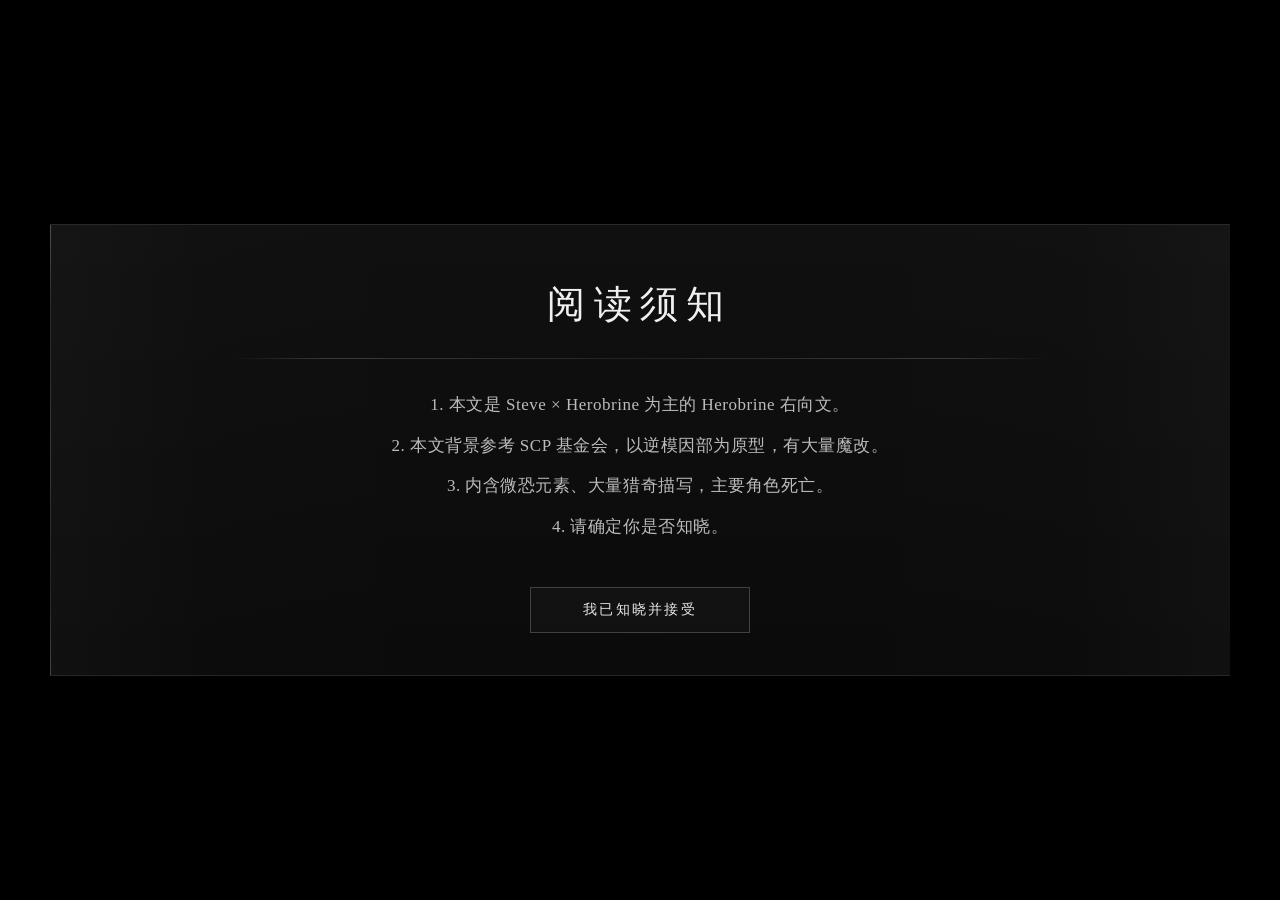
<file: index.html>
<!doctype html>
<html lang="zh-CN">
<head>
  <meta charset="UTF-8">
  <meta name="viewport" content="width=device-width, initial-scale=1.0">
  <title>阅读须知</title>
  <style>
    :root {
      --bg: #000000;
      --panel: rgba(255, 255, 255, 0.045);
      --panel-strong: rgba(255, 255, 255, 0.07);
      --line: rgba(255, 255, 255, 0.13);
      --line-strong: rgba(255, 255, 255, 0.2);
      --text: rgba(255, 255, 255, 0.92);
      --text-soft: rgba(255, 255, 255, 0.72);
      --text-dim: rgba(255, 255, 255, 0.45);
      --shadow: 0 22px 60px rgba(0, 0, 0, 0.5);
    }

    * {
      box-sizing: border-box;
    }

    html, body {
      margin: 0;
      width: 100%;
      min-height: 100%;
      background: var(--bg);
      color: var(--text);
      font-family:
        "Noto Serif SC",
        "Source Han Serif SC",
        "Songti SC",
        "STSong",
        "SimSun",
        serif;
      overflow: hidden;
    }

    body {
      min-height: 100vh;
      display: flex;
      align-items: center;
      justify-content: center;
    }

    .page {
      position: relative;
      width: 100%;
      min-height: 100vh;
      background: #000;
      overflow: hidden;
    }

    .bg-layer {
      position: absolute;
      inset: 0;
      z-index: 0;
      background: #000;
    }

    .eye-video,
    .eye-front {
      position: absolute;
      top: 50%;
      left: 50%;
      width: min(1500px, 100vw);
      transform: translate(-50%, -50%);
      pointer-events: none;
      object-fit: contain;
      filter: blur(8px) grayscale(1) brightness(1) contrast(1.3);
    }

    .eye-video {
      opacity: 0.45;
      transition:
        opacity 0.18s ease,
        filter 0.18s ease,
        transform 0.18s ease;
    }

    .eye-front {
      opacity: 0;
      transition:
        opacity 0.12s ease,
        filter 0.12s ease,
        transform 0.12s ease;
    }

    .page.awaken .eye-video {
      opacity: 0;
      transform: translate(-50%, -50%) scale(1.015);
      filter: blur(20px) grayscale(1) brightness(0.7) contrast(1.2);
    }

    .page.awaken .eye-front {
      opacity: 0.5;
      transform: translate(-50%, -50%) scale(1);
      filter: blur(8px) grayscale(1) brightness(1) contrast(1.3);
    }

    .notice-wrap {
      position: absolute;
      top: 50%;
      left: 50%;
      width: min(1180px, calc(100vw - 64px));
      transform:  translate(-50%, -50%);
      z-index: 2;
    }

    .notice-box {
      position: relative;
      min-height: 420px;
      width: 100%;
      background:
        linear-gradient(
          180deg,
          rgba(255, 255, 255, 0.055) 0%,
          rgba(255, 255, 255, 0.035) 100%
        );
      border-top: 1px solid var(--line);
      border-bottom: 1px solid rgba(255, 255, 255, 0.1);
      box-shadow: var(--shadow);
      backdrop-filter: blur(16px) saturate(80%);
      -webkit-backdrop-filter: blur(16px) saturate(80%);
      overflow: hidden;
      isolation: isolate;
    }

    .notice-box::before {
      content: "";
      position: absolute;
      left: 0;
      top: 0;
      bottom: 0;
      width: 1px;
      background: linear-gradient(
        180deg,
        rgba(255, 255, 255, 0.25) 0%,
        rgba(255, 255, 255, 0.08) 20%,
        rgba(255, 255, 255, 0.16) 50%,
        rgba(255, 255, 255, 0.08) 80%,
        rgba(255, 255, 255, 0.22) 100%
      );
    }

    .notice-box::after {
      content: "";
      position: absolute;
      inset: 0;
      background:
        linear-gradient(
          90deg,
          rgba(255,255,255,0.03) 0%,
          rgba(255,255,255,0.01) 14%,
          rgba(255,255,255,0.008) 50%,
          rgba(255,255,255,0.01) 86%,
          rgba(255,255,255,0.03) 100%
        );
      pointer-events: none;
    }

    .notice-inner {
      position: relative;
      z-index: 3;
      width: min(820px, calc(100% - 120px));
      margin: 0 auto;
      padding: 54px 0 42px;
      text-align: center;
    }

    h1 {
      margin: 0 0 28px;
      font-size: clamp(30px, 3vw, 40px);
      font-weight: 400;
      letter-spacing: 0.22em;
      color: rgba(255, 255, 255, 0.94);
    }

    .title-line {
      width: 100%;
      height: 1px;
      margin: 0 0 28px;
      background: linear-gradient(
        90deg,
        rgba(255,255,255,0) 0%,
        rgba(255,255,255,0.18) 12%,
        rgba(255,255,255,0.08) 50%,
        rgba(255,255,255,0.18) 88%,
        rgba(255,255,255,0) 100%
      );
    }

    .notice-content {
      min-height: 170px;
      transition: opacity 0.5s ease, transform 0.5s ease;
    }

    .notice-content.fade-out {
      opacity: 0;
      transform: translateY(8px);
    }

    .notice-list {
      margin: 0 auto;
      padding-left: 0;
      list-style-position: inside;
      text-align: center;
      color: var(--text-soft);
      font-size: 17px;
      line-height: 2.15;
      letter-spacing: 0.03em;
    }

    .notice-list li + li {
      margin-top: 4px;
    }

    .actions {
      margin-top: 30px;
      display: flex;
      justify-content: center;
    }

    .accept-btn {
      appearance: none;
      min-width: 220px;
      padding: 13px 28px;
      border: 1px solid var(--line-strong);
      background: rgba(255, 255, 255, 0.025);
      color: rgba(255, 255, 255, 0.9);
      font-family: inherit;
      font-size: 14px;
      letter-spacing: 0.16em;
      cursor: pointer;
      transition:
        background 0.35s ease,
        border-color 0.35s ease,
        transform 0.35s ease,
        color 0.35s ease,
        box-shadow 0.35s ease;
    }

    .accept-btn:hover {
      background: rgba(255, 255, 255, 0.055);
      border-color: rgba(255, 255, 255, 0.28);
      color: #fff;
      transform: translateY(-1px);
      box-shadow: 0 0 24px rgba(255, 255, 255, 0.035);
    }

    .ambient-vignette {
      position: absolute;
      inset: 0;
      z-index: 1;
      pointer-events: none;
      background:
        radial-gradient(circle at center, rgba(0,0,0,0) 0%, rgba(0,0,0,0.12) 56%, rgba(0,0,0,0.46) 100%);
    }

    @media (max-width: 960px) {
      .notice-wrap {
        width: min(100vw - 24px, 100%);
      }

      .notice-box {
        min-height: 360px;
      }

      .notice-inner {
        width: min(100%, calc(100% - 44px));
        padding: 40px 0 34px;
      }

      .notice-list {
        font-size: 15px;
        line-height: 2;
      }

      .eye-video,
      .eye-front {
        width: 130vw;
      }
    }

    @media (max-width: 640px) {
      .notice-box {
        min-height: 390px;
      }

      h1 {
        font-size: 26px;
        letter-spacing: 0.14em;
      }

      .notice-inner {
        width: calc(100% - 30px);
      }

      .notice-list {
        font-size: 14px;
        line-height: 1.95;
      }

      .accept-btn {
        min-width: 190px;
        font-size: 13px;
      }
  }    
  @media (max-width: 768px) {
  .eye-video,
  .eye-front {
    width: 96vw;
    top: 50%;
    left: 50%;
    transform: translate(-50%, -50%);
    filter: grayscale(1) brightness(0.88) contrast(2.1);
  }

  .eye-video {
    opacity: 0.8;
  }

  .page.awaken .eye-front {
    opacity: 0.92;
    transform: translate(-50%, -50%) scale(1);
    filter: grayscale(1) brightness(0.85) contrast(2.2);
  }

  .page.awaken .eye-video {
    opacity: 0;
    transform: translate(-50%, -50%) scale(1);
  }

  .notice-wrap {
    width: min(92vw, 820px);
  }

  .notice-box {
    min-height: 340px;
    background: rgba(255, 255, 255, 0.055);
    backdrop-filter: blur(3px) saturate(70%);
    -webkit-backdrop-filter: blur(3px) saturate(70%);
  }

  .notice-inner {
    width: calc(100% - 36px);
    padding: 34px 0 30px;
  }

  h1 {
    font-size: 24px;
    letter-spacing: 0.12em;
    margin-bottom: 20px;
  }

  .title-line {
    margin-bottom: 20px;
  }

  .notice-list {
    font-size: 14px;
    line-height: 1.9;
  }

  .accept-btn {
    min-width: 180px;
    padding: 12px 20px;
    font-size: 13px;
  }
}

  </style>
</head>
<body>
  <div class="page" id="page">
    <div class="bg-layer">
      <video
        class="eye-video"
        id="eyeVideo"
        autoplay
        muted
        loop
        playsinline
        preload="auto"
      >
        <source src="creepy-eyes.mp4" type="video/mp4">
      </video>

      <img
        class="eye-front"
        id="eyeFront"
        src="eyes-front (2).png"
        alt=""
      >

      <div class="ambient-vignette"></div>
    </div>

    <div class="notice-wrap">
      <main class="notice-box">
        <div class="notice-inner">
          <h1>阅读须知</h1>
          <div class="title-line"></div>

          <div class="notice-content" id="noticeContent">
            <ol class="notice-list" id="noticeList">
              <li>本文是 Steve × Herobrine 为主的 Herobrine 右向文。</li>
              <li>本文背景参考 SCP 基金会，以逆模因部为原型，有大量魔改。</li>
              <li>内含大量猎奇描写，主要角色死亡。</li>
              <li>请确定你是否知晓。</li>
            </ol>
          </div>

          <div class="actions">
            <button class="accept-btn" id="acceptBtn">我已知晓并接受</button>
          </div>
        </div>
      </main>
    </div>
  </div>

  <script>
    const page = document.getElementById("page");
    const noticeContent = document.getElementById("noticeContent");
    const noticeList = document.getElementById("noticeList");
    const acceptBtn = document.getElementById("acceptBtn");
    const eyeVideo = document.getElementById("eyeVideo");

    let step = 1;

    const noticePage1 = [
      "本文是 Steve × Herobrine 为主的 Herobrine 右向文。",
      "本文背景参考 SCP 基金会，以逆模因部为原型，有大量魔改。",
      "内含微恐元素、大量猎奇描写，主要角色死亡。",
      "请确定你是否知晓。"
    ];

    const noticePage2 = [
      "本页面包含背景音乐，建议阅读时佩戴耳机。",
      "本文分为三册，共 7 章，另有一番外章。",
      "阅读过程中请留意奇怪的地方。",
      "点击下方选项后，将正式进入第一章。"
    ];

    function renderNotice(list) {
      noticeList.innerHTML = "";
      list.forEach(text => {
        const li = document.createElement("li");
        li.textContent = text;
        noticeList.appendChild(li);
      });
    }

    acceptBtn.addEventListener("click", function () {
      if (step === 1) {
        noticeContent.classList.add("fade-out");

        setTimeout(() => {
          renderNotice(noticePage2);
          noticeContent.classList.remove("fade-out");
          step = 2;

          page.classList.add("awaken");

          if (eyeVideo) {
            eyeVideo.pause();
          }
        }, 120);
      } else {
        window.location.href = "chapter1.html";
      }
    });

    renderNotice(noticePage1);
  </script>
</body>
</html>
</file>
